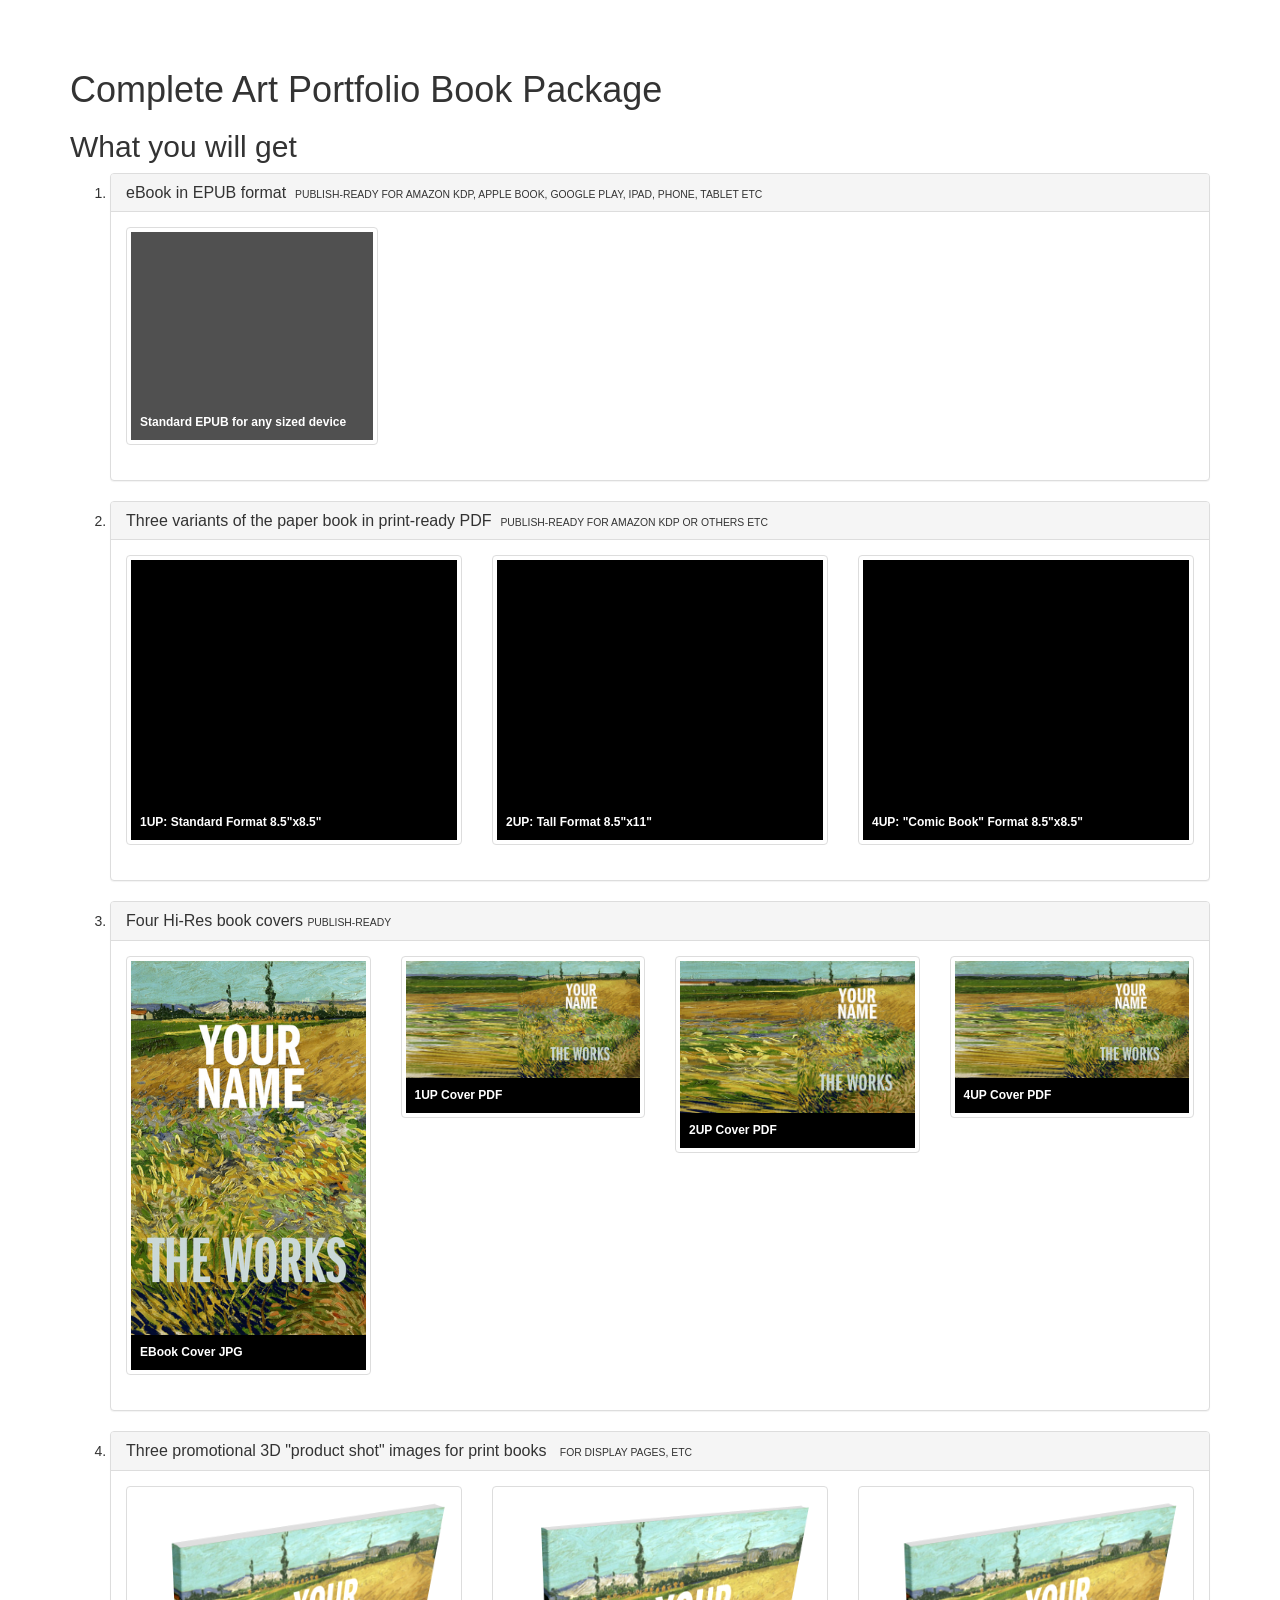
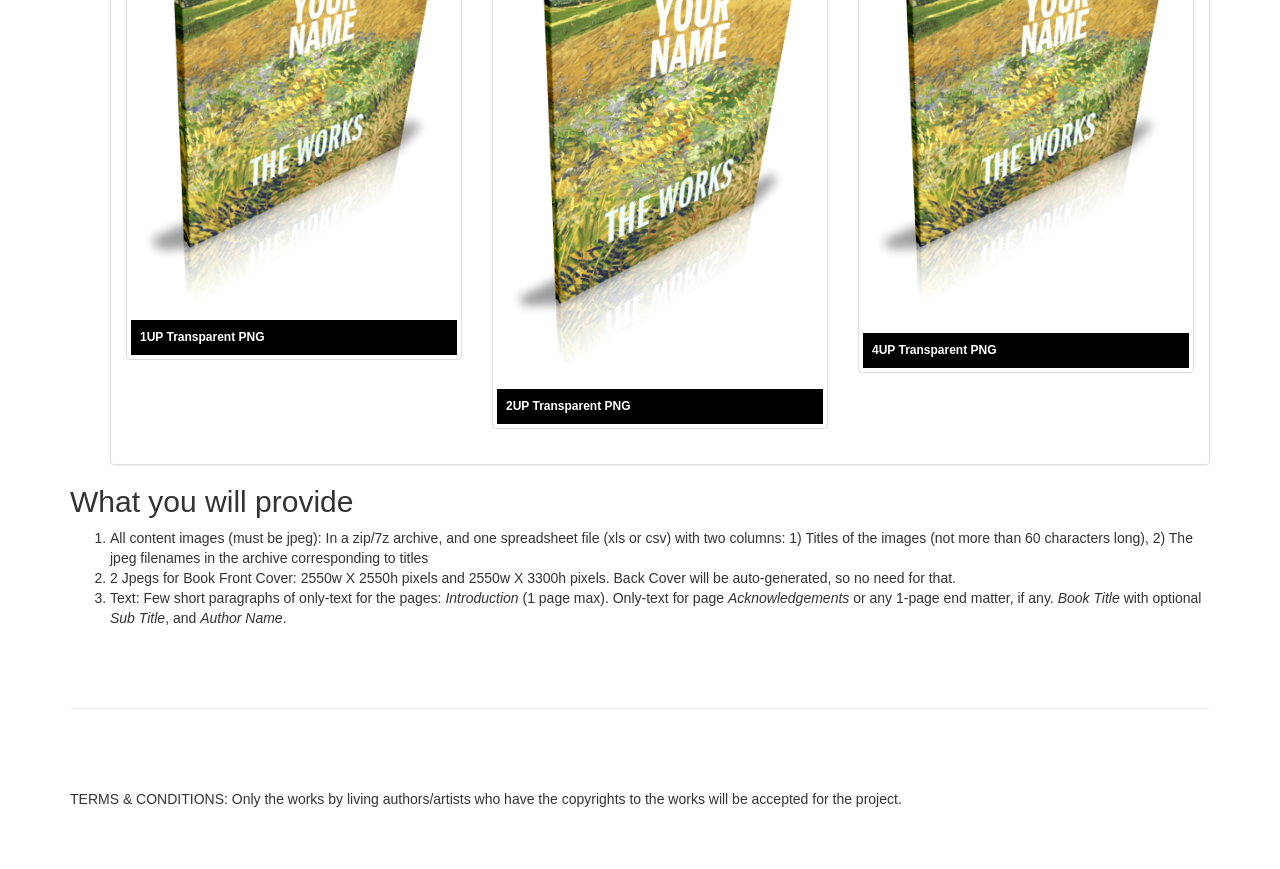
<file: w/001/index.html>
<!DOCTYPE html>
<html lang="en">
	<head>
		<meta charset="utf-8">
		<meta name="viewport" content="width=device-width, initial-scale=1">
		<meta name="description" content="">
		<meta name="author" content="">
		<title>Art Book Package</title>
		<!-- Bootstrap Core CSS -->
		<link href="https://cdnjs.cloudflare.com/ajax/libs/twitter-bootstrap/3.4.1/css/bootstrap.min.css" rel="stylesheet"/>
		<!-- Custom CSS -->
		<link href="style.css" rel="stylesheet"/>
		<style>
		.thumbnail * {background: black; color:white!important;}
		.caption {font-size:12px; font-weight: bold;}
		</style>
		
		<!-- Google Tag Manager -->
		<script>
		/* <![CDATA[ */
		(function(w,d,s,l,i){w[l]=w[l]||[];w[l].push({'gtm.start': new Date().getTime(),event:'gtm.js'});var f=d.getElementsByTagName(s)[0], j=d.createElement(s),dl=l!='dataLayer'?'&l='+l:'';j.async=true;j.src= 'https://www.googletagmanager.com/gtm.js?id='+i+dl;f.parentNode.insertBefore(j,f); })(window,document,'script','dataLayer','GTM-P9T3N78');
		/* ]]> */
		</script>
		<!-- End Google Tag Manager -->
		
	</head>
	<body>
		
		<!-- Google Tag Manager (noscript) --> <noscript><iframe src="https://www.googletagmanager.com/ns.html?id=GTM-P9T3N78" height="0" width="0" style="display:none;visibility:hidden"></iframe></noscript> <!-- End Google Tag Manager (noscript) -->
		
		<!-- Page Content -->
		<div class="container">
			<h1>Complete Art Portfolio Book Package</h1>
			<h2>What you will get</h2>
			<ol>
				<li>
					<div class="panel panel-default">
						<div class="panel-heading">
							<h3 class="panel-title">eBook in EPUB format &nbsp;<small>PUBLISH-READY FOR AMAZON KDP, APPLE BOOK, GOOGLE PLAY, IPAD, PHONE, TABLET ETC </small>
						</div>
						<div class="panel-body">
							<div class="row col-sm-6">
								<div class="thumbnail col-md-6">
									<div  class="col-sm-6 embed-responsive embed-responsive-4by3">
										<video style="background:#505050" autoplay muted loop>
											<source src="./v/EB_T.mp4" type="video/mp4">
										</video>
									</div>
									<div class="col-sm-6 embed-responsive embed-responsive-4by3">
										<video style="background:#505050" autoplay muted loop>
											<source src="./v/EB_P.mp4" type="video/mp4">
										</video>
									</div>
									<div style="background:#505050" class="caption">
										Standard EPUB for any sized device
									</div>
								</div>
							</div>
						</div>
					</div>
				</li>
				
				
				<li>
					<div class="panel panel-default">
						<div class="panel-heading">
							<h3 class="panel-title">Three variants of the paper book in print-ready PDF &nbsp;<small>PUBLISH-READY FOR AMAZON KDP OR OTHERS ETC </small>
						</div>
						<div class="panel-body">
							<div class="row">
								<div class="col-sm-6 col-md-4">
									<div class="thumbnail">
										<div class="embed-responsive embed-responsive-4by3">
											<video DISABLED_autoplay muted loop>
												<source src="./v/1UP.mp4" type="video/mp4">
											</video>
										</div>
										<div class="caption">
											1UP: Standard Format 8.5"x8.5"
										</div>
									</div>
								</div>
								<div class="col-sm-6 col-md-4">
									<div class="thumbnail">
										<div class="embed-responsive embed-responsive-4by3">
											<video DISABLED_autoplay muted loop>
												<source src="./v/2UP.mp4" type="video/mp4">
											</video>
										</div>
										<div class="caption">
											2UP: Tall Format 8.5"x11"
										</div>
									</div>
								</div>
								<div class="col-sm-6 col-md-4">
									<div class="thumbnail">
										<div class="embed-responsive embed-responsive-4by3">
											<video DISABLED_autoplay muted loop>
												<source src="./v/4UP.mp4" type="video/mp4">
											</video>
										</div>
										<div class="caption">
											4UP: "Comic Book" Format 8.5"x8.5"
										</div>
									</div>
								</div>
							</div>
						</div>
					</div>
				</li>
				
				
				
				
				
				
				
				
				
				
				
				
				
				
				<li>
					<div class="panel panel-default">
						<div class="panel-heading">
							<h3 class="panel-title">Four Hi-Res book covers&nbsp;<small>PUBLISH-READY</small>
						</div>
						<div class="panel-body">
							<div class="row">
								
								
								<div class="col-sm-3">
									<div class="thumbnail">
										<img src="./c/EB.jpg" alt="" />
										<div class="caption">
											EBook Cover JPG
										</div>
									</div>
								</div>
								
								
								<div class="col-sm-3">
									<div class="thumbnail">
										<img src="./c/1UP.jpg" alt="" />
										<div class="caption">
											1UP Cover PDF
										</div>
									</div>
								</div>
								
								<div class="col-sm-3">
									<div class="thumbnail">
										<img src="./c/2UP.jpg" alt="" />
										<div class="caption">
											2UP Cover PDF
										</div>
									</div>
								</div>
								
								<div class="col-sm-3">
									<div class="thumbnail">
										<img src="./c/4UP.jpg" alt="" />
										<div class="caption">
											4UP Cover PDF
										</div>
									</div>
								</div>
								
								
								
							</div>
						</div>
					</div>
				</li>
				
				
				
				
				
				
				
				<li>
					<div class="panel panel-default">
						<div class="panel-heading">
							<h3 class="panel-title">Three promotional 3D "product shot" images for print books &nbsp; <small>FOR DISPLAY PAGES, ETC</small>
						</div>
						<div class="panel-body">
							<div class="row">
								
								
								<div class="col-sm-4">
									<div class="thumbnail">
										<img src="./p/1UP.png" alt=""  style="background:white" />
										<div class="caption">
											1UP Transparent PNG
										</div>
									</div>
								</div>
								
								
								<div class="col-sm-4">
									<div class="thumbnail">
										<img src="./p/2UP.png" alt=""  style="background:white" />
										<div class="caption">
											2UP Transparent PNG
										</div>
									</div>
								</div>
								
								<div class="col-sm-4">
									<div class="thumbnail">
										<img src="./p/4UP.png" alt=""  style="background:white" />
										<div class="caption">
											4UP Transparent PNG
										</div>
									</div>
								</div>
								
								
								
								
							</div>
						</div>
					</div>
				</li>
				
				
				
				<!-- <li>One 8K HQ mp4 video slideshow (for YouTube etc)</li> -->
				
				
			</ol>
			
			
			
			<h2>What you will provide</h2>
			<ol>
				<li>All content images (must be jpeg): In a zip/7z archive, and one spreadsheet file (xls or csv) with two columns: 1) Titles of the images (not more than 60 characters long), 2) The jpeg filenames in the archive corresponding to titles</li>
				<li>2 Jpegs for Book Front Cover: 2550w X 2550h pixels and 2550w X 3300h pixels. Back Cover will be auto-generated, so no need for that.</li>
				<li>Text: Few short paragraphs of only-text for the pages: <i>Introduction</i> (1 page max). Only-text for page <i>Acknowledgements</i> or any 1-page end matter, if any. <i>Book Title</i> with optional <i>Sub Title</i>, and <i>Author Name</i>.  </li>
			</ol>
			<hr class="featurette-divider">
			<!-- Footer -->
			<footer>
				<div class="row">
					<div class="col-lg-12">
						<p>TERMS &amp; CONDITIONS: Only the works by living authors/artists who have the copyrights to the works will be accepted for the project.</p>
						<!-- <p>&copy; Copyright </p> -->
					</div>
				</div>
			</footer>
		</div>
		<!-- /.container -->
		<!-- jQuery -->
		<script src='https://cdnjs.cloudflare.com/ajax/libs/jquery/2.1.3/jquery.min.js'></script> <!--  lessthan 3 for BS 3! -->
		<!-- Bootstrap Core JavaScript -->
		<script src="https://cdnjs.cloudflare.com/ajax/libs/twitter-bootstrap/3.4.1/js/bootstrap.min.js"></script>
		<script>
		/* lazyload videos */
		const videos = document.getElementsByTagName('video'); // Select all video elements
		const options = {
		root: null, // Use the viewport as the container
		rootMargin: '0px',
		threshold: 0.5 // Trigger when 50% of the video is visible
		};
		const callback = (entries, observer) => {
		entries.forEach(entry => {
		if (entry.isIntersecting) {
		entry.target.play(); // Play the video
		} else {
		entry.target.pause(); // Pause the video when out of view
		}
		});
		};
		const observer = new IntersectionObserver(callback, options);
		Array.from(videos).forEach(video => {
		observer.observe(video); // Observe each video
		});
		/* /lazyload videos */
		</script>
	</body>
</html>
</file>
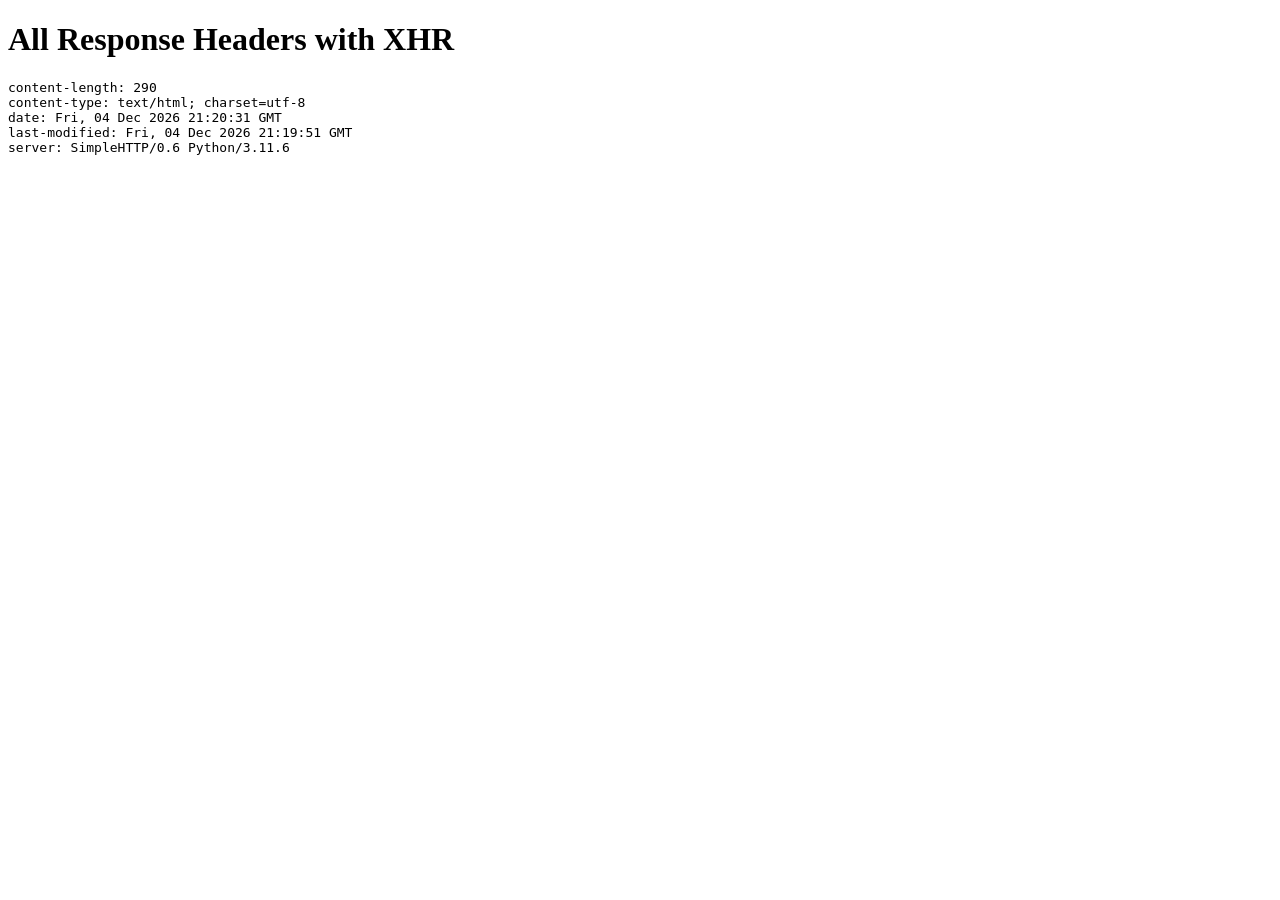
<file: temp.html>
<!DOCTYPE html>
<title>temp</title>

<h1>All Response Headers with XHR</h1>
<script>
 var X= new XMLHttpRequest();
 X.open("HEAD", location);
 X.send();
 X.onload= function() { 
   document.body.appendChild(document.createElement("pre")).textContent= X.getAllResponseHeaders();
 }
</script>
</file>
<file: w/001/style.css>
/*!
 * Start Bootstrap - One Page Wonder HTML Template (http://startbootstrap.com)
 * Code licensed under the Apache License v2.0.
 * For details, see http://www.apache.org/licenses/LICENSE-2.0.
 */

body {
    margin-top: 50px; /* Required padding for .navbar-fixed-top. Remove if using .navbar-static-top. Change if height of navigation changes. */
}

.header-image {
    display: block;
    width: 100%;
    text-align: center;
    background: url('http://placehold.it/1900x500') no-repeat center center scroll;
    -webkit-background-size: cover;
    -moz-background-size: cover;
    background-size: cover;
    -o-background-size: cover;
}

.headline {
    padding: 120px 0;
}

.headline h1 {
    font-size: 130px;
    background: #fff;
    background: rgba(255,255,255,0.9);
}

.headline h2 {
    font-size: 77px;
    background: #fff;
    background: rgba(255,255,255,0.9);
}

.featurette-divider {
    margin: 80px 0;
}

.featurette {
    overflow: hidden;
}

.featurette-image.pull-left {
    margin-right: 40px;
}

.featurette-image.pull-right {
    margin-left: 40px;
}

.featurette-heading {
    font-size: 50px;
}

footer {
    margin: 50px 0;
}

@media(max-width:1200px) {
    .headline h1 {
        font-size: 140px;
    }

    .headline h2 {
        font-size: 63px;
    }

    .featurette-divider {
        margin: 50px 0;
    }

    .featurette-image.pull-left {
        margin-right: 20px;
    }

    .featurette-image.pull-right {
        margin-left: 20px;
    }

    .featurette-heading {
        font-size: 35px;
    }
}

@media(max-width:991px) {
    .headline h1 {
        font-size: 105px;
    }

    .headline h2 {
        font-size: 50px;
    }

    .featurette-divider {
        margin: 40px 0;
    }

    .featurette-image {
        max-width: 50%;
    }

    .featurette-image.pull-left {
        margin-right: 10px;
    }

    .featurette-image.pull-right {
        margin-left: 10px;
    }

    .featurette-heading {
        font-size: 30px;
    }
}

@media(max-width:768px) {
    .container {
        margin: 0 15px;
    }

    .featurette-divider {
        margin: 40px 0;
    }

    .featurette-heading {
        font-size: 25px;
    }
}

@media(max-width:668px) {
    .headline h1 {
        font-size: 70px;
    }

    .headline h2 {
        font-size: 32px;
    }

    .featurette-divider {
        margin: 30px 0;
    }
}

@media(max-width:640px) {
    .headline {
        padding: 75px 0 25px 0;
    }

    .headline h1 {
        font-size: 60px;
    }

    .headline h2 {
        font-size: 30px;
    }
}

@media(max-width:375px) {
    .featurette-divider {
        margin: 10px 0;
    }

    .featurette-image {
        max-width: 100%;
    }

    .featurette-image.pull-left {
        margin-right: 0;
        margin-bottom: 10px;
    }

    .featurette-image.pull-right {
        margin-bottom: 10px;
        margin-left: 0;
    }
}
</file>
